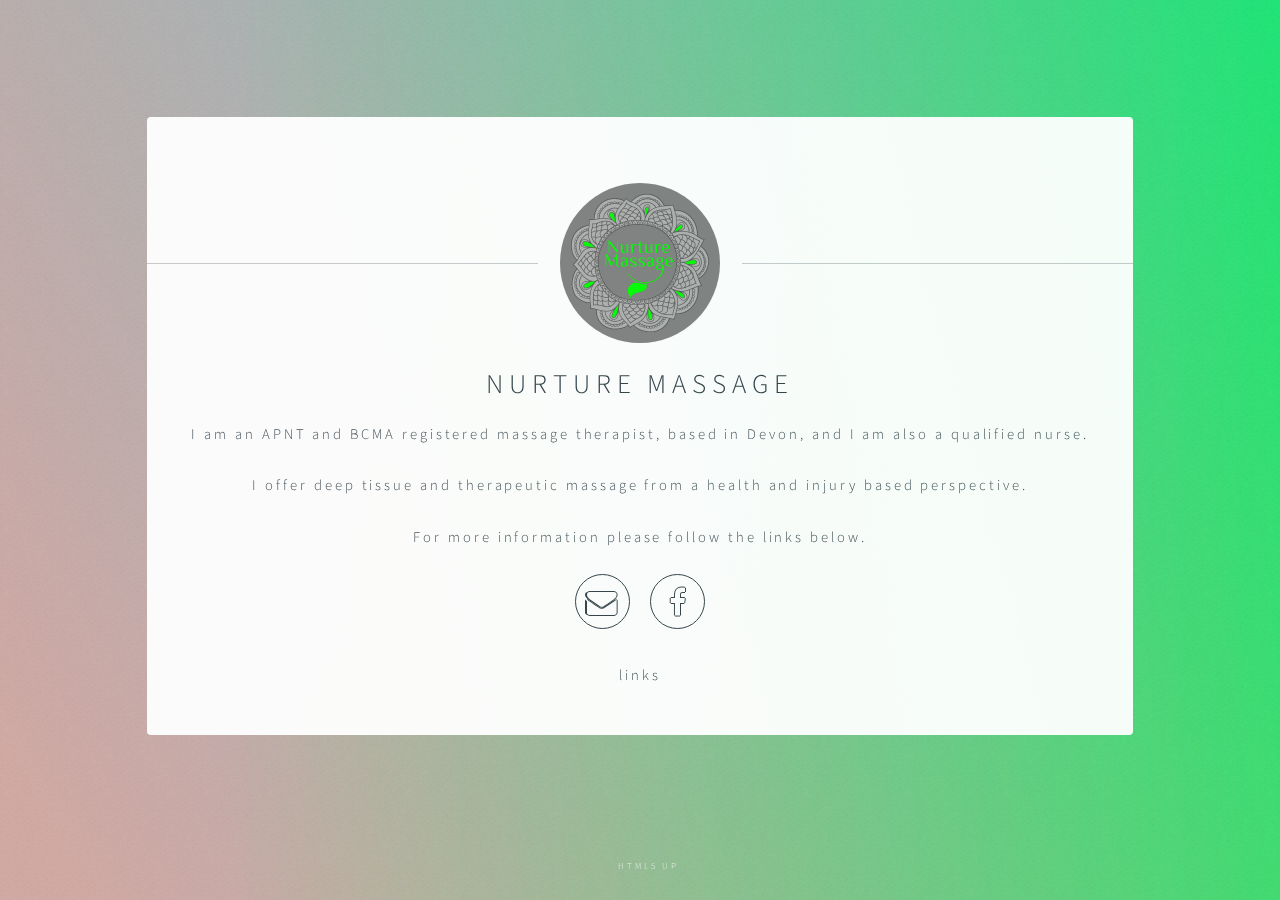
<file: index.html>
<!DOCTYPE HTML>
<!--
	Identity by HTML5 UP
	html5up.net | @n33co
	Free for personal and commercial use under the CCA 3.0 license (html5up.net/license)
-->
<html>
	<head>
		<meta charset="utf-8" />
		<meta name="viewport" content="width=device-width, initial-scale=1" />
		<title>Nurture Massage Devon</title>
		<!--[if lte IE 8]><script src="assets/js/html5shiv.js"></script><![endif]-->
		<link rel="stylesheet" href="assets/css/main.css" />
		<!--[if lte IE 9]><link rel="stylesheet" href="assets/css/ie9.css" /><![endif]-->
		<!--[if lte IE 8]><link rel="stylesheet" href="assets/css/ie8.css" /><![endif]-->
		<meta name="description" content="Nurture Massage Devon - qualified APNT and BCMA registered massage therapist, deep tissue and therapeutic massage">
		<meta name="robots" content="noodp">
		<noscript><link rel="stylesheet" href="assets/css/noscript.css" /></noscript>
	</head>
	<body class="is-loading">

		<!-- Wrapper -->
			<div id="wrapper">

				<!-- Main -->
					<section id="main">
						<header>
							<span class="avatar"><img src="images/logo_small.gif" alt="Nurture Massage Devon" /></span>
							<h1>Nurture Massage</h1>
							<p>I am an APNT and BCMA registered massage therapist, based in Devon, and I am also a qualified nurse.</p><p> I offer deep tissue and therapeutic massage from a health and injury based perspective.</p><p> For more information please follow the links below.</p>
						</header>
						
						<footer>
							<ul class="icons">
								<!--<li><a href="#" class="fa-twitter">Twitter</a></li>-->
								<li><a href="mailto:nurturemassagedevon.gmail.com" class="fa-envelope" target="_top">Email me!</a></li>
								<li><a href="https://www.facebook.com/nurturemassagedevon/" class="fa-facebook" target="_blank">Facebook</a></li>
							</ul>
							<a href="links.html">links</a>
						</footer>
					</section>

				<!-- Footer -->
					<footer id="footer">
						<ul class="copyright">
							<li><a href="http://html5up.net" style="font-size:9px;" target="_blank">HTML5 UP</a></li>
						</ul>
					</footer>

			</div>

		<!-- Scripts -->
			<!--[if lte IE 8]><script src="assets/js/respond.min.js"></script><![endif]-->
			<script>
				if ('addEventListener' in window) {
					window.addEventListener('load', function() { document.body.className = document.body.className.replace(/\bis-loading\b/, ''); });
					document.body.className += (navigator.userAgent.match(/(MSIE|rv:11\.0)/) ? ' is-ie' : '');
				}
			</script>

	</body>
</html>
</file>
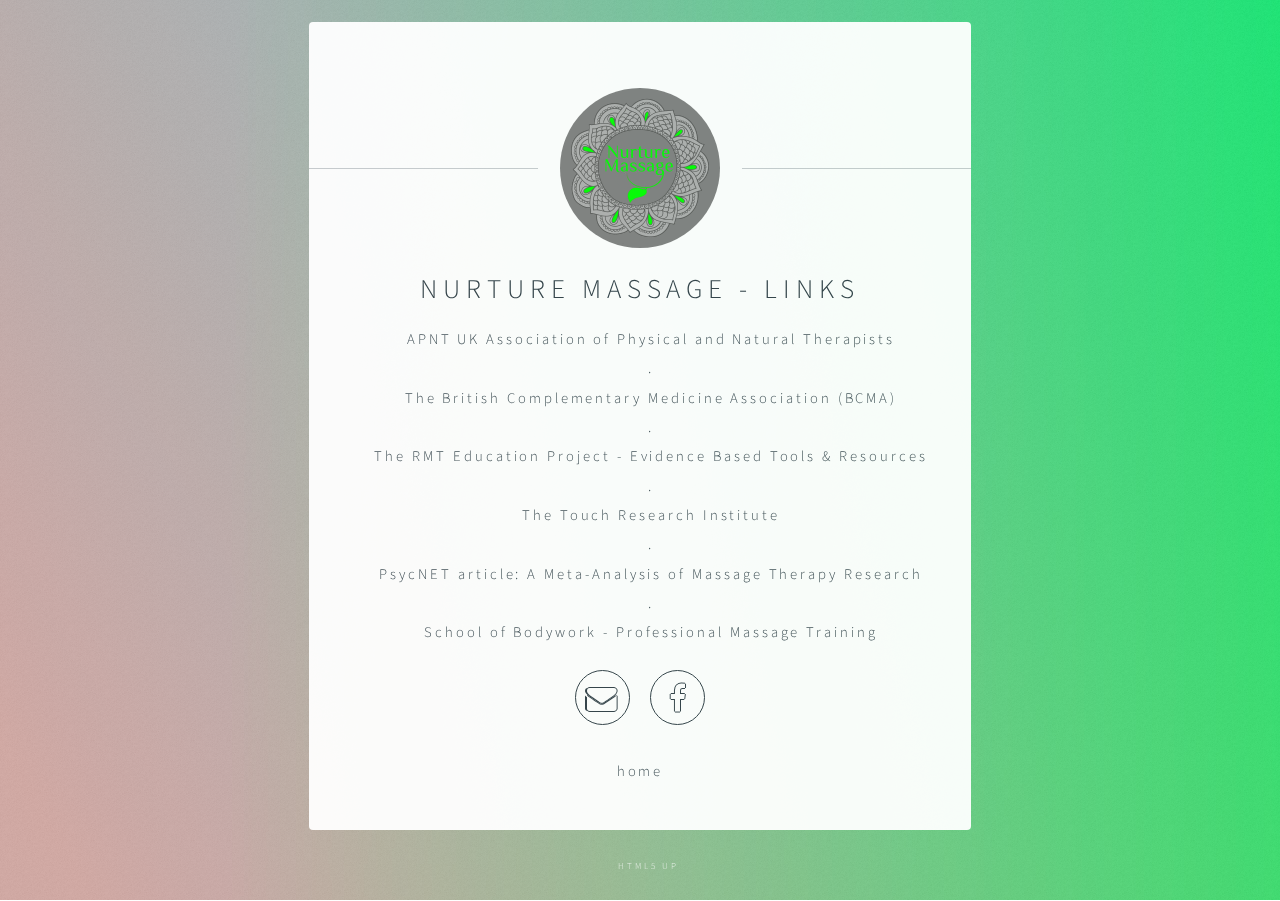
<file: links.html>
<!DOCTYPE HTML>
<!--
	Identity by HTML5 UP
	html5up.net | @n33co
	Free for personal and commercial use under the CCA 3.0 license (html5up.net/license)
-->
<html>
	<head>
		<meta charset="utf-8" />
		<meta name="viewport" content="width=device-width, initial-scale=1" />
		<title>Nurture Massage Devon - Sites of interest</title>
		<!--[if lte IE 8]><script src="assets/js/html5shiv.js"></script><![endif]-->
		<link rel="stylesheet" href="assets/css/main.css" />
		<!--[if lte IE 9]><link rel="stylesheet" href="assets/css/ie9.css" /><![endif]-->
		<!--[if lte IE 8]><link rel="stylesheet" href="assets/css/ie8.css" /><![endif]-->
		<meta name="description" content="Nurture Massage Devon - Site of interest - qualified APNT and BCMA registered massage therapist, deep tissue and therapeutic massage">
		<meta name="robots" content="noodp">
		<noscript><link rel="stylesheet" href="assets/css/noscript.css" /></noscript>
	</head>
	<body class="is-loading">

		<!-- Wrapper -->
			<div id="wrapper">

				<!-- Main -->
					<section id="main">
						<header>
							<span class="avatar"><img src="images/logo_small.gif" alt="Nurture Massage Devon" /></span>
							<h1>Nurture Massage - Links</h1>
							<ul>
<li><a href="http://apnt.org" target="_blank">APNT UK Association of Physical and Natural Therapists</a></li>
<li>.</li>
<li><a href="http://www.bcma.co.uk/index.html" target="_blank">The British Complementary Medicine Association (BCMA)</a></li>
<li>.</li>
<li><a href="http://www.rmtedu.com/blog//the8" target="_blank">The RMT Education Project - Evidence Based Tools & Resources</a></li>
<li>.</li>
<li><a href="http://www6.miami.edu/touch-research" target="_blank">The Touch Research Institute</a></li>
<li>.</li>
<li><a href="http://psycnet.apa.org/psycinfo/2003-11000-001" target="_blank">PsycNET article: A Meta-Analysis of Massage Therapy Research</a></li>
<li>.</li>
<li><a href="http://www.schoolofbodywork.com" target="_blank">School of Bodywork - Professional Massage Training</a></li>
							</ul>
						</header>
						
						<footer>
							<ul class="icons">
								<li><a href="mailto:nurturemassagedevon.gmail.com" class="fa-envelope" target="_top">Email me!</a></li>
								<li><a href="https://www.facebook.com/nurturemassagedevon/" class="fa-facebook" target="_blank">Facebook</a></li>
							</ul>
							<a href="index.html">home</a>
						</footer>
					</section>

				<!-- Footer -->
					<footer id="footer">
						<ul class="copyright">
							<li><a href="http://html5up.net" style="font-size:9px;" target="_blank">HTML5 UP</a></li>
						</ul>
					</footer>

			</div>

		<!-- Scripts -->
			<!--[if lte IE 8]><script src="assets/js/respond.min.js"></script><![endif]-->
			<script>
				if ('addEventListener' in window) {
					window.addEventListener('load', function() { document.body.className = document.body.className.replace(/\bis-loading\b/, ''); });
					document.body.className += (navigator.userAgent.match(/(MSIE|rv:11\.0)/) ? ' is-ie' : '');
				}
			</script>

	</body>
</html>
</file>
<file: assets/css/ie9.css>
/*
	Identity by HTML5 UP
	html5up.net | @n33co
	Free for personal and commercial use under the CCA 3.0 license (html5up.net/license)
*/

/* Basic */

	body {
		background-image: url("../../images/bg.jpg");
		background-repeat: no-repeat;
		background-size: cover;
		background-position: bottom center;
		background-attachment: fixed;
	}

		body:after {
			display: none;
		}

/* List */

	ul.icons li a:before {
		color: #c8cccf;
	}

	ul.icons li a:hover:before {
		color: #ff7496;
	}

/* Wrapper */

	#wrapper {
		text-align: center;
	}

/* Main */

	#main {
		display: inline-block;
	}
</file>
<file: assets/css/ie8.css>
/*
	Identity by HTML5 UP
	html5up.net | @n33co
	Free for personal and commercial use under the CCA 3.0 license (html5up.net/license)
*/

/* List */

	ul.icons li a {
		-ms-behavior: url("assets/js/PIE.htc");
	}

		ul.icons li a:before {
			text-align: center;
			font-size: 26px;
		}

/* Main */

	#main {
		-ms-behavior: url("assets/js/PIE.htc");
	}

		#main .avatar img {
			-ms-behavior: url("assets/js/PIE.htc");
		}

/* Footer */

	#footer {
		color: #fff;
	}

		#footer .copyright li {
			border-left: solid 1px #fff;
		}
</file>
<file: assets/css/noscript.css>
/*
	Identity by HTML5 UP
	html5up.net | @n33co
	Free for personal and commercial use under the CCA 3.0 license (html5up.net/license)
*/

/* Basic */

	body:after {
		display: none;
	}

/* Main */

	#main {
		-moz-transform: none !important;
		-webkit-transform: none !important;
		-ms-transform: none !important;
		transform: none !important;
		opacity: 1 !important;
	}
</file>
<file: assets/css/main.css>
@charset "UTF-8";
@import url(font-awesome.min.css);
@import url("http://fonts.googleapis.com/css?family=Source+Sans+Pro:300");

/*
	Identity by HTML5 UP
	html5up.net | @n33co
	Free for personal and commercial use under the CCA 3.0 license (html5up.net/license)
*/

/* Reset */

	html, body, div, span, applet, object, iframe, h1, h2, h3, h4, h5, h6, p, blockquote, pre, a, abbr, acronym, address, big, cite, code, del, dfn, em, img, ins, kbd, q, s, samp, small, strike, strong, sub, sup, tt, var, b, u, i, center, dl, dt, dd, ol, ul, li, fieldset, form, label, legend, table, caption, tbody, tfoot, thead, tr, th, td, article, aside, canvas, details, embed, figure, figcaption, footer, header, hgroup, menu, nav, output, ruby, section, summary, time, mark, audio, video {
		margin: 0;
		padding: 0;
		border: 0;
		font-size: 100%;
		font: inherit;
		vertical-align: baseline;
	}

	article, aside, details, figcaption, figure, footer, header, hgroup, menu, nav, section {
		display: block;
	}

	body {
		line-height: 1;
	}

	ol, ul {
		list-style: none;
	}

	blockquote, q {
		quotes: none;
	}

	blockquote:before, blockquote:after, q:before, q:after {
		content: '';
		content: none;
	}

	table {
		border-collapse: collapse;
		border-spacing: 0;
	}

	body {
		-webkit-text-size-adjust: none;
	}

/* Box Model */

	*, *:before, *:after {
		-moz-box-sizing: border-box;
		-webkit-box-sizing: border-box;
		box-sizing: border-box;
	}

/* Basic */

	@media screen and (max-width: 480px) {

		html, body {
			min-width: 320px;
		}

	}

	body.is-loading *, body.is-loading *:before, body.is-loading *:after {
		-moz-animation: none !important;
		-webkit-animation: none !important;
		-ms-animation: none !important;
		animation: none !important;
		-moz-transition: none !important;
		-webkit-transition: none !important;
		-ms-transition: none !important;
		transition: none !important;
	}

	html {
		height: 100%;
	}

	body {
		height: 100%;
		background-color: #ffffff;
		background-image: url("images/overlay.png"), -moz-linear-gradient(60deg, rgba(255, 165, 150, 0.5) 5%, rgba(0, 228, 255, 0.35)), url("../../images/bg.jpg");
		background-image: url("images/overlay.png"), -webkit-linear-gradient(60deg, rgba(255, 165, 150, 0.5) 5%, rgba(0, 228, 255, 0.35)), url("../../images/bg.jpg");
		background-image: url("images/overlay.png"), -ms-linear-gradient(60deg, rgba(255, 165, 150, 0.5) 5%, rgba(0, 228, 255, 0.35)), url("../../images/bg.jpg");
		background-image: url("images/overlay.png"), linear-gradient(60deg, rgba(255, 165, 150, 0.5) 5%, rgba(0, 228, 255, 0.35)), url("../../images/bg.jpg");
		background-repeat: repeat,			no-repeat,			no-repeat;
		background-size: 100px 100px, cover,				cover;
		background-position: top left,		center center,		bottom center;
		background-attachment: fixed,			fixed,				fixed;
	}

		body:after {
			content: '';
			display: block;
			position: fixed;
			top: 0;
			left: 0;
			width: 100%;
			height: inherit;
			opacity: 0;
			z-index: 1;
			background-color: #ffffff;
			background-image: url("images/overlay.png"), -moz-linear-gradient(60deg, rgba(255, 165, 150, 0.5) 5%, rgba(0, 228, 255, 0.35));
			background-image: url("images/overlay.png"), -webkit-linear-gradient(60deg, rgba(255, 165, 150, 0.5) 5%, rgba(0, 228, 255, 0.35));
			background-image: url("images/overlay.png"), -ms-linear-gradient(60deg, rgba(255, 165, 150, 0.5) 5%, rgba(0, 228, 255, 0.35));
			background-image: url("images/overlay.png"), linear-gradient(60deg, rgba(255, 165, 150, 0.5) 5%, rgba(0, 228, 255, 0.35));
			background-repeat: repeat,			no-repeat;
			background-size: 100px 100px, cover;
			background-position: top left,		center center;
			-moz-transition: opacity 1.75s ease-out;
			-webkit-transition: opacity 1.75s ease-out;
			-ms-transition: opacity 1.75s ease-out;
			transition: opacity 1.75s ease-out;
		}

		body.is-loading:after {
			opacity: 1;
		}

/* Type */

	body, input, select, textarea {
		color: #414f57;
		font-family: "Source Sans Pro", Helvetica, sans-serif;
		font-size: 14pt;
		font-weight: 300;
		line-height: 2;
		letter-spacing: 0.2em;
		text-transform: uppercase;
	}
	
	p, a {
		text-transform: none;
	}

		@media screen and (max-width: 1680px) {

			body, input, select, textarea {
				font-size: 11pt;
			}

		}

		@media screen and (max-width: 480px) {

			body, input, select, textarea {
				font-size: 10pt;
				line-height: 1.75;
			}

		}

	a {
		-moz-transition: color 0.2s ease, border-color 0.2s ease;
		-webkit-transition: color 0.2s ease, border-color 0.2s ease;
		-ms-transition: color 0.2s ease, border-color 0.2s ease;
		transition: color 0.2s ease, border-color 0.2s ease;
		color: inherit;
		text-decoration: none;
	}

		a:before {
			-moz-transition: color 0.2s ease, text-shadow 0.2s ease;
			-webkit-transition: color 0.2s ease, text-shadow 0.2s ease;
			-ms-transition: color 0.2s ease, text-shadow 0.2s ease;
			transition: color 0.2s ease, text-shadow 0.2s ease;
		}

		a:hover {
			color: #ff7496;
		}

	strong, b {
		color: #313f47;
	}

	em, i {
		font-style: italic;
	}

	p {
		margin: 0 0 1.5em 0;
	}

	h1, h2, h3, h4, h5, h6 {
		color: #313f47;
		line-height: 1.5;
		margin: 0 0 0.75em 0;
	}

		h1 a, h2 a, h3 a, h4 a, h5 a, h6 a {
			color: inherit;
			text-decoration: none;
		}

	h1 {
		font-size: 1.85em;
		letter-spacing: 0.22em;
		margin: 0 0 0.525em 0;
	}

	h2 {
		font-size: 1.25em;
	}

	h3 {
		font-size: 1em;
	}

	h4 {
		font-size: 1em;
	}

	h5 {
		font-size: 1em;
	}

	h6 {
		font-size: 1em;
	}

	@media screen and (max-width: 480px) {

		h1 {
			font-size: 1.65em;
		}

	}

	sub {
		font-size: 0.8em;
		position: relative;
		top: 0.5em;
	}

	sup {
		font-size: 0.8em;
		position: relative;
		top: -0.5em;
	}

	hr {
		border: 0;
		border-bottom: solid 1px #c8cccf;
		margin: 3em 0;
	}

/* Form */

	form {
		margin: 0 0 1.5em 0;
	}

		form > .field {
			margin: 0 0 1.5em 0;
		}

			form > .field > :last-child {
				margin-bottom: 0;
			}

	label {
		color: #313f47;
		display: block;
		font-size: 0.9em;
		margin: 0 0 0.75em 0;
	}

	input[type="text"],
	input[type="password"],
	input[type="email"],
	input[type="tel"],
	select,
	textarea {
		-moz-appearance: none;
		-webkit-appearance: none;
		-ms-appearance: none;
		appearance: none;
		border-radius: 4px;
		border: solid 1px #c8cccf;
		color: inherit;
		display: block;
		outline: 0;
		padding: 0 1em;
		text-decoration: none;
		width: 100%;
	}

		input[type="text"]:invalid,
		input[type="password"]:invalid,
		input[type="email"]:invalid,
		input[type="tel"]:invalid,
		select:invalid,
		textarea:invalid {
			box-shadow: none;
		}

		input[type="text"]:focus,
		input[type="password"]:focus,
		input[type="email"]:focus,
		input[type="tel"]:focus,
		select:focus,
		textarea:focus {
			border-color: #ff7496;
		}

	.select-wrapper {
		text-decoration: none;
		display: block;
		position: relative;
	}

		.select-wrapper:before {
			content: "";
			-moz-osx-font-smoothing: grayscale;
			-webkit-font-smoothing: antialiased;
			font-family: FontAwesome;
			font-style: normal;
			font-weight: normal;
			text-transform: none !important;
		}

		.select-wrapper:before {
			color: #c8cccf;
			display: block;
			height: 2.75em;
			line-height: 2.75em;
			pointer-events: none;
			position: absolute;
			right: 0;
			text-align: center;
			top: 0;
			width: 2.75em;
		}

		.select-wrapper select::-ms-expand {
			display: none;
		}

	input[type="text"],
	input[type="password"],
	input[type="email"],
	select {
		height: 2.75em;
	}

	textarea {
		padding: 0.75em 1em;
	}

	input[type="checkbox"],
	input[type="radio"] {
		-moz-appearance: none;
		-webkit-appearance: none;
		-ms-appearance: none;
		appearance: none;
		display: block;
		float: left;
		margin-right: -2em;
		opacity: 0;
		width: 1em;
		z-index: -1;
	}

		input[type="checkbox"] + label,
		input[type="radio"] + label {
			text-decoration: none;
			color: #414f57;
			cursor: pointer;
			display: inline-block;
			font-size: 1em;
			font-weight: 300;
			padding-left: 2.4em;
			padding-right: 0.75em;
			position: relative;
		}

			input[type="checkbox"] + label:before,
			input[type="radio"] + label:before {
				-moz-osx-font-smoothing: grayscale;
				-webkit-font-smoothing: antialiased;
				font-family: FontAwesome;
				font-style: normal;
				font-weight: normal;
				text-transform: none !important;
			}

			input[type="checkbox"] + label:before,
			input[type="radio"] + label:before {
				border-radius: 4px;
				border: solid 1px #c8cccf;
				content: '';
				display: inline-block;
				height: 1.65em;
				left: 0;
				line-height: 1.58125em;
				position: absolute;
				text-align: center;
				top: 0.15em;
				width: 1.65em;
			}

		input[type="checkbox"]:checked + label:before,
		input[type="radio"]:checked + label:before {
			color: #ff7496;
			content: '\f00c';
		}

		input[type="checkbox"]:focus + label:before,
		input[type="radio"]:focus + label:before {
			border-color: #ff7496;
		}

	input[type="checkbox"] + label:before {
		border-radius: 4px;
	}

	input[type="radio"] + label:before {
		border-radius: 100%;
	}

	::-webkit-input-placeholder {
		color: #616f77 !important;
		opacity: 1.0;
	}

	:-moz-placeholder {
		color: #616f77 !important;
		opacity: 1.0;
	}

	::-moz-placeholder {
		color: #616f77 !important;
		opacity: 1.0;
	}

	:-ms-input-placeholder {
		color: #616f77 !important;
		opacity: 1.0;
	}

	.formerize-placeholder {
		color: #616f77 !important;
		opacity: 1.0;
	}

/* Icon */

	.icon {
		text-decoration: none;
		position: relative;
		border-bottom: none;
	}

		.icon:before {
			-moz-osx-font-smoothing: grayscale;
			-webkit-font-smoothing: antialiased;
			font-family: FontAwesome;
			font-style: normal;
			font-weight: normal;
			text-transform: none !important;
		}

		.icon > .label {
			display: none;
		}

/* List */

	ol {
		list-style: decimal;
		margin: 0 0 1.5em 0;
		padding-left: 1.25em;
	}

		ol li {
			padding-left: 0.25em;
		}

	ul {
		list-style: none;
		margin: 0 0 1.5em 0;
		padding-left: 1em;
	}

		ul li {
			padding-left: 0.5em;
		}

		ul.alt {
			list-style: none;
			padding-left: 0;
		}

			ul.alt li {
				border-top: solid 1px #c8cccf;
				padding: 0.5em 0;
			}

				ul.alt li:first-child {
					border-top: 0;
					padding-top: 0;
				}

		ul.icons {
			cursor: default;
			list-style: none;
			padding-left: 0;
			margin-top: -0.675em;
		}

			ul.icons li {
				display: inline-block;
				padding: 0.675em 0.5em;
			}

				ul.icons li a {
					text-decoration: none;
					position: relative;
					display: block;
					width: 3.75em;
					height: 3.75em;
					border-radius: 100%;
					border: solid 1px #313f47;
					line-height: 3.75em;
					overflow: hidden;
					text-align: center;
					text-indent: 3.75em;
					white-space: nowrap;
				}

					ul.icons li a:before {
						-moz-osx-font-smoothing: grayscale;
						-webkit-font-smoothing: antialiased;
						font-family: FontAwesome;
						font-style: normal;
						font-weight: normal;
						text-transform: none !important;
					}

					ul.icons li a:before {
						color: #ffffff;
						text-shadow: 1.25px 0px 0px #313f47, -1.25px 0px 0px #313f47, 0px 1.25px 0px #313f47, 0px -1.25px 0px #313f47;
					}

					ul.icons li a:hover:before {
						text-shadow: 1.25px 0px 0px #ff7496, -1.25px 0px 0px #ff7496, 0px 1.25px 0px #ff7496, 0px -1.25px 0px #ff7496;
					}

					ul.icons li a:before {
						position: absolute;
						top: 0;
						left: 0;
						width: inherit;
						height: inherit;
						font-size: 1.85rem;
						line-height: inherit;
						text-align: center;
						text-indent: 0;
					}

					ul.icons li a:hover {
						border-color: #ff7496;
					}

			@media screen and (max-width: 480px) {

				ul.icons li a:before {
					font-size: 1.5rem;
				}

			}

		ul.actions {
			cursor: default;
			list-style: none;
			padding-left: 0;
		}

			ul.actions li {
				display: inline-block;
				padding: 0 0.75em 0 0;
				vertical-align: middle;
			}

				ul.actions li:last-child {
					padding-right: 0;
				}

	dl {
		margin: 0 0 1.5em 0;
	}

		dl dt {
			display: block;
			margin: 0 0 0.75em 0;
		}

		dl dd {
			margin-left: 1.5em;
		}

/* Button */

	input[type="submit"],
	input[type="reset"],
	input[type="button"],
	button,
	.button {
		-moz-appearance: none;
		-webkit-appearance: none;
		-ms-appearance: none;
		appearance: none;
		-moz-transition: background-color 0.2s ease-in-out, border-color 0.2s ease-in-out, color 0.2s ease-in-out;
		-webkit-transition: background-color 0.2s ease-in-out, border-color 0.2s ease-in-out, color 0.2s ease-in-out;
		-ms-transition: background-color 0.2s ease-in-out, border-color 0.2s ease-in-out, color 0.2s ease-in-out;
		transition: background-color 0.2s ease-in-out, border-color 0.2s ease-in-out, color 0.2s ease-in-out;
		display: inline-block;
		height: 2.75em;
		line-height: 2.75em;
		padding: 0 1.5em;
		background-color: transparent;
		border-radius: 4px;
		border: solid 1px #c8cccf;
		color: #414f57 !important;
		cursor: pointer;
		text-align: center;
		text-decoration: none;
		white-space: nowrap;
	}

		input[type="submit"]:hover,
		input[type="reset"]:hover,
		input[type="button"]:hover,
		button:hover,
		.button:hover {
			border-color: #ff7496;
			color: #ff7496 !important;
		}

		input[type="submit"].icon,
		input[type="reset"].icon,
		input[type="button"].icon,
		button.icon,
		.button.icon {
			padding-left: 1.35em;
		}

			input[type="submit"].icon:before,
			input[type="reset"].icon:before,
			input[type="button"].icon:before,
			button.icon:before,
			.button.icon:before {
				margin-right: 0.5em;
			}

		input[type="submit"].fit,
		input[type="reset"].fit,
		input[type="button"].fit,
		button.fit,
		.button.fit {
			display: block;
			width: 100%;
			margin: 0 0 0.75em 0;
		}

		input[type="submit"].small,
		input[type="reset"].small,
		input[type="button"].small,
		button.small,
		.button.small {
			font-size: 0.8em;
		}

		input[type="submit"].big,
		input[type="reset"].big,
		input[type="button"].big,
		button.big,
		.button.big {
			font-size: 1.35em;
		}

		input[type="submit"].disabled, input[type="submit"]:disabled,
		input[type="reset"].disabled,
		input[type="reset"]:disabled,
		input[type="button"].disabled,
		input[type="button"]:disabled,
		button.disabled,
		button:disabled,
		.button.disabled,
		.button:disabled {
			-moz-pointer-events: none;
			-webkit-pointer-events: none;
			-ms-pointer-events: none;
			pointer-events: none;
			opacity: 0.5;
		}

/* Main */

	#main {
		position: relative;
		max-width: 100%;
		min-width: 27em;
		padding: 4.5em 3em 3em 3em ;
		background: #ffffff;
		border-radius: 4px;
		cursor: default;
		opacity: 0.95;
		text-align: center;
		-moz-transform-origin: 50% 50%;
		-webkit-transform-origin: 50% 50%;
		-ms-transform-origin: 50% 50%;
		transform-origin: 50% 50%;
		-moz-transform: rotateX(0deg);
		-webkit-transform: rotateX(0deg);
		-ms-transform: rotateX(0deg);
		transform: rotateX(0deg);
		-moz-transition: opacity 1s ease, -moz-transform 1s ease;
		-webkit-transition: opacity 1s ease, -webkit-transform 1s ease;
		-ms-transition: opacity 1s ease, -ms-transform 1s ease;
		transition: opacity 1s ease, transform 1s ease;
	}

		#main .avatar {
			position: relative;
			display: block;
			margin-bottom: 1.5em;
		}

			#main .avatar img {
				display: block;
				margin: 0 auto;
				border-radius: 100%;
				box-shadow: 0 0 0 1.5em #ffffff;
			}

			#main .avatar:before {
				content: '';
				display: block;
				position: absolute;
				top: 50%;
				left: -3em;
				width: calc(100% + 6em);
				height: 1px;
				z-index: -1;
				background: #c8cccf;
			}

		@media screen and (max-width: 480px) {

			#main {
				min-width: 0;
				width: 100%;
				padding: 4em 2em 2.5em 2em ;
			}

				#main .avatar:before {
					left: -2em;
					width: calc(100% + 4em);
				}

		}

		body.is-loading #main {
			opacity: 0;
			-moz-transform: rotateX(15deg);
			-webkit-transform: rotateX(15deg);
			-ms-transform: rotateX(15deg);
			transform: rotateX(15deg);
		}

/* Footer */

	#footer {
		-moz-align-self: -moz-flex-end;
		-webkit-align-self: -webkit-flex-end;
		-ms-align-self: -ms-flex-end;
		align-self: flex-end;
		width: 100%;
		padding: 1.5em 0 0 0;
		color: rgba(255, 255, 255, 0.75);
		cursor: default;
		text-align: center;
	}

		#footer .copyright {
			margin: 0;
			padding: 0;
			font-size: 0.9em;
			list-style: none;
		}

			#footer .copyright li {
				display: inline-block;
				margin: 0 0 0 0.45em;
				padding: 0 0 0 0.85em;
				border-left: solid 1px rgba(255, 255, 255, 0.5);
				line-height: 1;
			}

				#footer .copyright li:first-child {
					border-left: 0;
				}

/* Wrapper */

	#wrapper {
		display: -moz-flex;
		display: -webkit-flex;
		display: -ms-flex;
		display: flex;
		-moz-align-items: center;
		-webkit-align-items: center;
		-ms-align-items: center;
		align-items: center;
		-moz-justify-content: space-between;
		-webkit-justify-content: space-between;
		-ms-justify-content: space-between;
		justify-content: space-between;
		-moz-flex-direction: column;
		-webkit-flex-direction: column;
		-ms-flex-direction: column;
		flex-direction: column;
		-moz-perspective: 1000px;
		-webkit-perspective: 1000px;
		-ms-perspective: 1000px;
		perspective: 1000px;
		position: relative;
		min-height: 100%;
		padding: 1.5em;
		z-index: 2;
	}

		#wrapper > * {
			z-index: 1;
		}

		#wrapper:before {
			content: '';
			display: block;
		}

		@media screen and (max-width: 360px) {

			#wrapper {
				padding: 0.75em;
			}

		}

		body.is-ie #wrapper {
			height: 100%;
		}
</file>
